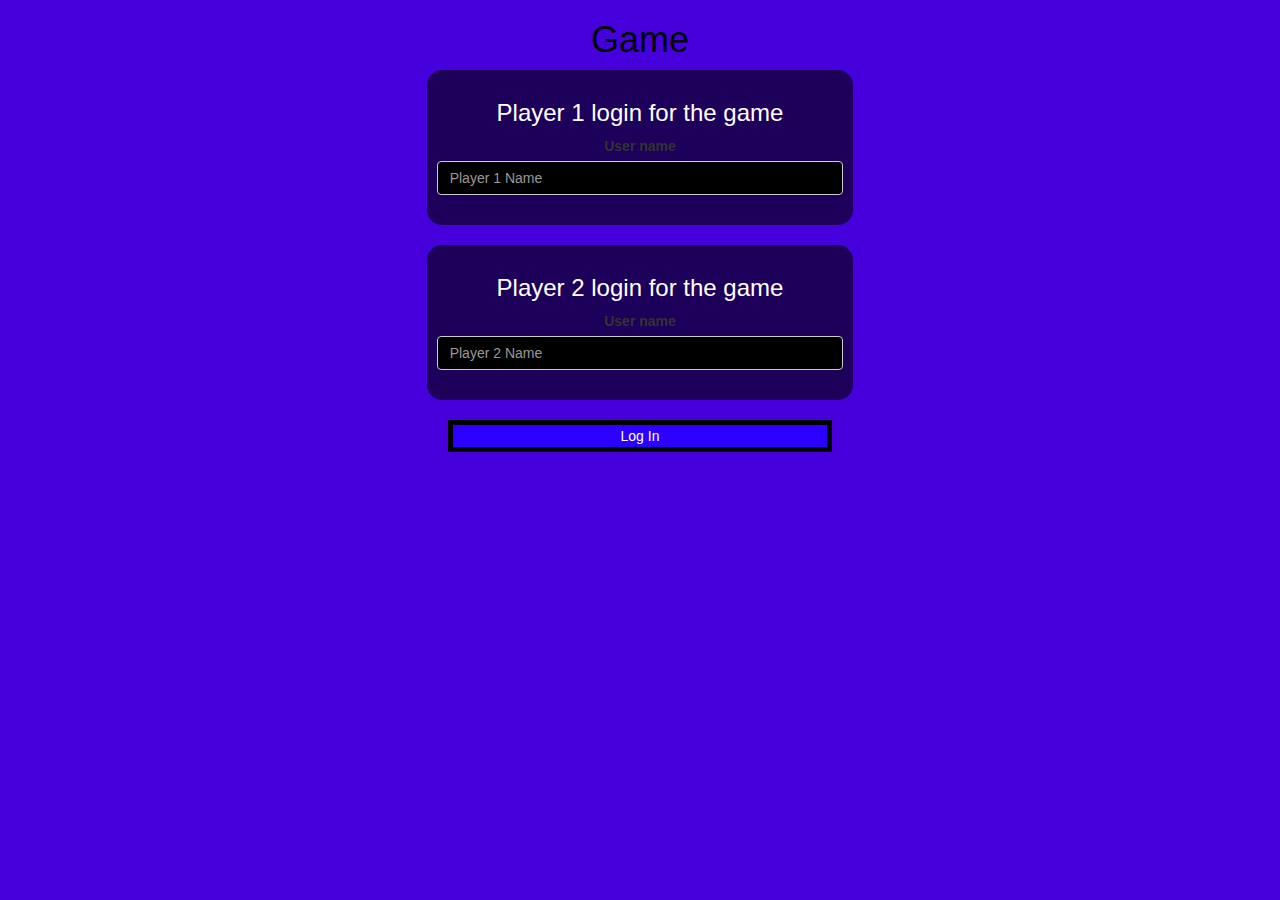
<file: index.html>
<html>
<head>
	<title>Game</title>

<meta name="viewport" content="width=device-width, initial-scale=1">
<link rel="stylesheet" href="https://maxcdn.bootstrapcdn.com/bootstrap/3.4.0/css/bootstrap.min.css">
<script src="https://ajax.googleapis.com/ajax/libs/jquery/3.4.1/jquery.min.js"></script>
<script src="https://maxcdn.bootstrapcdn.com/bootstrap/3.4.0/js/bootstrap.min.js"></script>

<link rel="stylesheet" type="text/css" href="style.css">

<script src="main.js"></script>
</head>
<body>
<center>
	<h1>Game</h1>
	
	<div class="col-lg-4 col-sm-8 col-xs-11 login_div1">
		<h3> Player 1 login for the game</h3>
		<label >User name</label>
		<input type="text" id="player1_name_imput" class="form-control" placeholder="Player 1 Name">
		<br>
	</div>
	<br>
	<div class="col-lg-4 col-sm-8 col-xs-11 login_div2">
		<h3> Player 2 login for the game</h3>
		<label >User name</label>
		<input type="text" id="player2_name_imput" class="form-control" placeholder="Player 2 Name">
		<br>
	</div>
	<br>
	<button style="width:30%" onclick="addUser()">Log In</button>
</center>
</body>
</html>
</file>
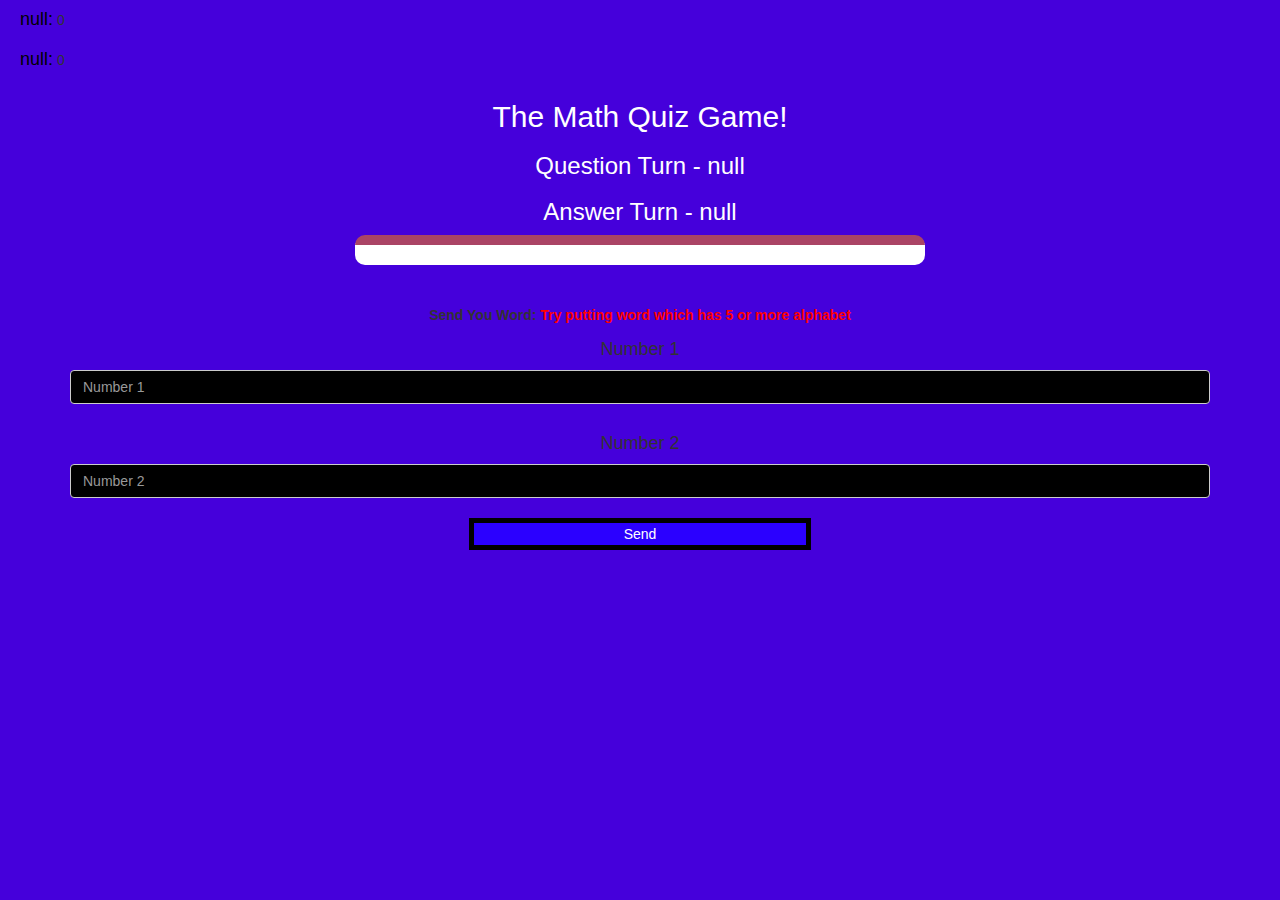
<file: game.html>
<!DOCTYPE html>
<html>
<head>
	<title>Guess The Word</title>

<meta name="viewport" content="width=device-width, initial-scale=1">
<link rel="stylesheet" href="https://maxcdn.bootstrapcdn.com/bootstrap/3.4.0/css/bootstrap.min.css">
<script src="https://ajax.googleapis.com/ajax/libs/jquery/3.4.1/jquery.min.js"></script>
<script src="https://maxcdn.bootstrapcdn.com/bootstrap/3.4.0/js/bootstrap.min.js"></script>

<link rel="stylesheet" type="text/css" href="style.css">
</head>
<body>
<h4 id="player1_name" > </h4> <span id="player1_score"></span>
<br>
<h4 id="player2_name" > </h4> <span id="player2_score"></span>
<div class="container">
	<center>
		<h2 style="color: white;">The Math Quiz Game!</h2>
<h3 id="player_question"></h3>
<h3 id="player_answer"></h3>
<div id="output" class="col-lg-6"></div>
		<br>
		<br>

		<label>Send You Word: <b style="color: red">Try putting word which has 5 or more alphabet</b></label>
        <h4>Number 1</h4>
<input type="text" id="number1" class="form-control" placeholder="Number 1"></input>
		<br>
        <h4>Number 2</h4>
        <input type="text" id="number2" class="form-control" placeholder="Number 2"></input>
        <br>
<button onclick="send()" style="width: 30%;">Send</button>
	</center>
</div>

<script src="game_page.js"></script>
</body>
</html>
</file>
<file: style.css>
body
{
	background: rgb(69, 0, 219);
}

	.login_div1 , .login_div2
	{
		background: rgba(0, 0, 0, 0.593);
		padding: 10px;
		float: none;
		border-radius: 15px;
		border-width: 5px;
		border-color: black;
	}


#player1_name , #player2_name
{
	display: inline-block;
	margin-left: 20px;
	color:rgb(0, 0, 0);
	border-color: rgb(221, 0, 255);
}
#word
{
	width: 60%;
}
#word_display
{
	letter-spacing: 5px;
}
#output
{
background: white;
border-radius: 10px;
border-top: 10px solid #AA4465;
padding: 10px;
float: none;
text-align: left;
color: black;
}
h3 {
	color :rgb(255, 255, 255)
}

h1 {
	color: rgb(0, 0, 0);
	
}
button {
	border-style:solid;
	border-color: black;
	border-width: 5px;
	background-color: rgb(43, 0, 255);
	color: white;
}

.form-control{
background-color: rgb(0, 0, 0);	
color: whit;
}
</file>
